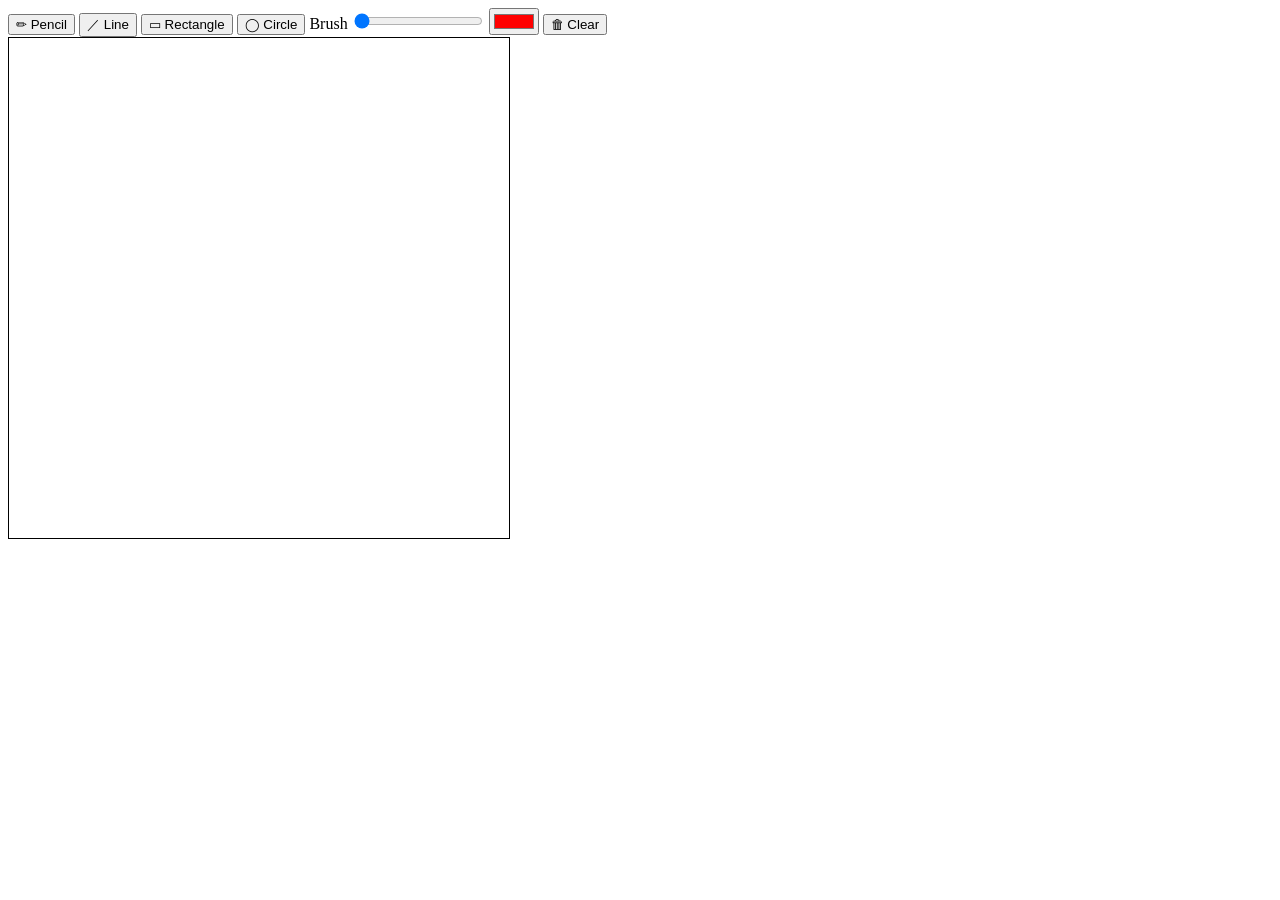
<file: Project1.html>
<html>
<head>
<title>Raster Graphics</title>
</head>
<body>
<div class="toolbar">

    <button onclick="mode='pencil'">✏ Pencil</button>
    <button onclick="mode='line'">／ Line</button>
    <button onclick="mode='rectangle'">▭ Rectangle</button>
    <button onclick="mode='circle'">◯ Circle</button>

    <span>Brush</span>
    <input type="range" min="1" max="20" value="1"
           oninput="brushSize=this.value">

    <input type="color" id="colorPicker" value="#ff0000">

    <button onclick="clearCanvas()">🗑 Clear</button>

</div>
<canvas id="canvas" width="200" height="200"
style="width:500px; height:500px; border:1px solid #000; image-rendering: pixelated;">
</canvas>


<script>
const canvas = document.getElementById('canvas');
const ctx = canvas.getContext('2d');
const imageData = ctx.createImageData(canvas.width, canvas.height);
const pixels = imageData.data; // Array of color [R,G,B,A, R,G,B,A, ...]
var brushSize = 1;
let x1 = 0;
let y1 = 0;
let x2 = 0;
let y2 = 0;

let mode = "pencil"; // pencil หรือ line
function putPixel(x, y, r, g, b, a = 255) {
  const idx = (y * canvas.width + x) * 4; // หา index แรกของ pixel (x,y)
    //add brush size
  for (let dy = 0; dy < brushSize; dy++) {
    for (let dx = 0; dx < brushSize; dx++) {
      const brushIdx = ((y + dy) * canvas.width + (x + dx)) * 4;
      if (brushIdx >= 0 && brushIdx < pixels.length) {
        pixels[brushIdx] = r;
        pixels[brushIdx + 1] = g;
        pixels[brushIdx + 2] = b;
        pixels[brushIdx + 3] = a;
      }
    }
  }
}

function drawLine(x1, y1, x2, y2, r, g, b, a = 255) {
  const dx = Math.abs(x2 - x1);
  const dy = Math.abs(y2 - y1);

  if(dx > dy) {
    const m = (y2 - y1) / (x2 - x1);
    const c = y1 - m * x1;
    for (let x = Math.min(x1, x2); x <= Math.max(x1, x2); x++) {
      const y = Math.round(m * x + c);
      putPixel(x, y, r, g, b, a);
    }
  } else {
    const m = (x2 - x1) / (y2 - y1);
    const c = x1 - m * y1;
    for (let y = Math.min(y1, y2); y <= Math.max(y1, y2); y++) {
      const x = Math.round(m * y + c);
      putPixel(x, y, r, g, b, a);
    }
  }
  
  
}

function drawRect(x1, y1, x2, y2, r, g, b, a = 255) {
  drawLine(x1, y1, x2, y1, r, g, b, a); // Top edge
  drawLine(x2, y1, x2, y2, r, g, b, a); // Right edge
  drawLine(x2, y2, x1, y2, r, g, b, a); // Bottom edge
  drawLine(x1, y2, x1, y1, r, g, b, a); // Left edge
}

function drawRectFilled(x1, y1, x2, y2, r, g, b, a = 255) {
  for (let y = y1; y <= y2; y++) {
    for (let x = x1; x <= x2; x++) {
      putPixel(x, y, r, g, b, a);
    }
  }
}

function drawRectGradient(x1, y1, x2, y2, r1, g1, b1, r2, g2, b2) {
  for (let y = y1; y <= y2; y++) {
    const t = (y - y1) / (y2 - y1);
    const r = Math.round(r1 * (1 - t) + r2 * t);
    const g = Math.round(g1 * (1 - t) + g2 * t);
    const b = Math.round(b1 * (1 - t) + b2 * t);
    for (let x = x1; x <= x2; x++) {
      putPixel(x, y, r, g, b);
    }
  }
}

function drawEllipse(cx, cy, rx, ry, r, g, b, a = 255) {
  for (let y = -ry; y <= ry; y++) {
    for (let x = -rx; x <= rx; x++) {
      if ((x * x) / (rx * rx) + (y * y) / (ry * ry) <= 1) {
        putPixel(cx + x, cy + y, r, g, b, a);
      }
    }
  }
}
function drawCircle(cx, cy, radius, r, g, b, a = 255) {

    const steps = Math.max(360, radius * 8);

    for (let i = 0; i < steps; i++) {

        const theta = 2 * Math.PI * i / steps;

        const x = Math.round(cx + radius * Math.cos(theta));
        const y = Math.round(cy + radius * Math.sin(theta));

        putPixel(x, y, r, g, b, a);
    }
}
function drawSprite(sprite, x, y, r, g, b, a = 255) {
  for (let j = 0; j < sprite.length; j++) {
    for (let i = 0; i < sprite[j].length; i++) {
      if (sprite[j][i] === 1) {
        putPixel(x + i, y + j, r, g, b, a);
      }
    }
  }
}
let DrawingLine = false;
let isDragging = false;
let lastX=0,lastY=0;
let r,g,b;
const spaceInvaderSprite = 
   [
    [0, 0, 1, 0, 0, 1, 0, 0],
    [0, 0, 0, 1, 1, 0, 0, 0],
    [0, 0, 1, 1, 1, 1, 0, 0],
    [0, 1, 1, 1, 1, 1, 1, 0],
    [1, 1, 0, 1, 1, 0, 1, 1],
    [1, 1, 1, 1, 1, 1, 1, 1],
    [1, 0, 1, 0, 0, 1, 0, 1],
    [0, 1, 0, 1, 1, 0, 1, 0],
   ];
const smileSprite = 
   [
    [0, 0, 1, 1, 1, 1, 0, 0],
    [0, 1, 0, 0, 0, 0, 1, 0],
    [1, 0, 1, 0, 0, 1, 0, 1],
    [1, 0, 0, 0, 0, 0, 0, 1],
    [1, 0, 1, 0, 0, 1, 0, 1],
    [1, 0, 0, 1, 1, 0, 0, 1],
    [0, 1, 0, 0, 0, 0, 1, 0],
    [0, 0, 1, 1, 1, 1, 0, 0],
   ];
function toScaledMousePos(posX, posY) {
  const rect = canvas.getBoundingClientRect();
  const scaleX = canvas.width / rect.width;
  const scaleY = canvas.height / rect.height;
  return {
    x: Math.floor((posX - rect.left) * scaleX),
    y: Math.floor((posY - rect.top) * scaleY)
  };
}
   canvas.addEventListener('click', (event) => {
});
   canvas.addEventListener('mousedown', (event) => {

    const {x, y} = toScaledMousePos(event.clientX, event.clientY);
    if (mode === "circle" || mode === "rectangle" || mode === "line") {
    x1 = x;
    y1 = y;
} else if (mode === "pencil") {
    isDragging = true;
    lastX = x;
    lastY = y;
}

});
    canvas.addEventListener('mouseup', (event) => {

    const {x, y} = toScaledMousePos(event.clientX, event.clientY);
    if (mode=== "circle") {
        drawCircle(x1, y1, Math.round(Math.sqrt((x - x1) ** 2 + (y - y1) ** 2)), r, g, b);
        //drawEllipse(x1, y1, Math.abs(x - x1), Math.abs(y - y1), r, g, b);
        ctx.putImageData(imageData, 0, 0);
    }
    if (mode === "rectangle") {
        x2 = x;
        y2 = y;
        drawRect(x1, y1, x2, y2, r, g, b);
        ctx.putImageData(imageData, 0, 0);

    }
    if (mode === "line") {

        x2 = x;
        y2 = y;

        drawLine(x1, y1, x2, y2, r, g, b);
        ctx.putImageData(imageData, 0, 0);

    }

    isDragging = false;

});
    canvas.addEventListener('mousemove', (event) => {

    if (mode === "pencil" && isDragging) {

        const {x, y} = toScaledMousePos(event.clientX, event.clientY);

        drawLine(lastX, lastY, x, y, r, g, b);

        lastX = x;
        lastY = y;

        ctx.putImageData(imageData, 0, 0);
    }

});
    window.addEventListener('keydown', (event) => {

    if(event.key === '1'){
        r = 255; g = 0; b = 0;
    }

    if(event.key === '2'){
        r = 0; g = 255; b = 0;
    }

    if(event.key === '3'){
        r = 0; g = 0; b = 255;
    }

    if(event.key === '4'){
        r = 255; g = 255; b = 255;
    }

    // เพิ่มขนาดแปรง
    if(event.key === 'q' || event.key === 'Q'){
        brushSize++;
        console.log("Brush:", brushSize);
    }

    // ลดขนาดแปรง
    if(event.key === 'w' || event.key === 'W'){
        brushSize = Math.max(1, brushSize - 1);
        console.log("Brush:", brushSize);
    }

    // Pencil Mode
    if(event.key === 'a' || event.key === 'A'){
        mode = "pencil";
        console.log("Mode: Pencil");
    }

    // Line Mode
    if(event.key === 's' || event.key === 'S'){
        mode = "line";
        console.log("Mode: Line");
    }
    //circle mode
    if(event.key === 'd' || event.key === 'D'){
        mode = "circle";
        console.log("Mode: Circle");
    }
    //rectangle mode
    if(event.key === 'f' || event.key === 'F'){
        mode = "rectangle";
        console.log("Mode: Rectangle");
    }
});
    window.addEventListener('keyup',(event)=>{
    console.log('Key up:',event.key);
    })




ctx.putImageData(imageData, 0, 0);

</script>
</body>
</html>
</file>
